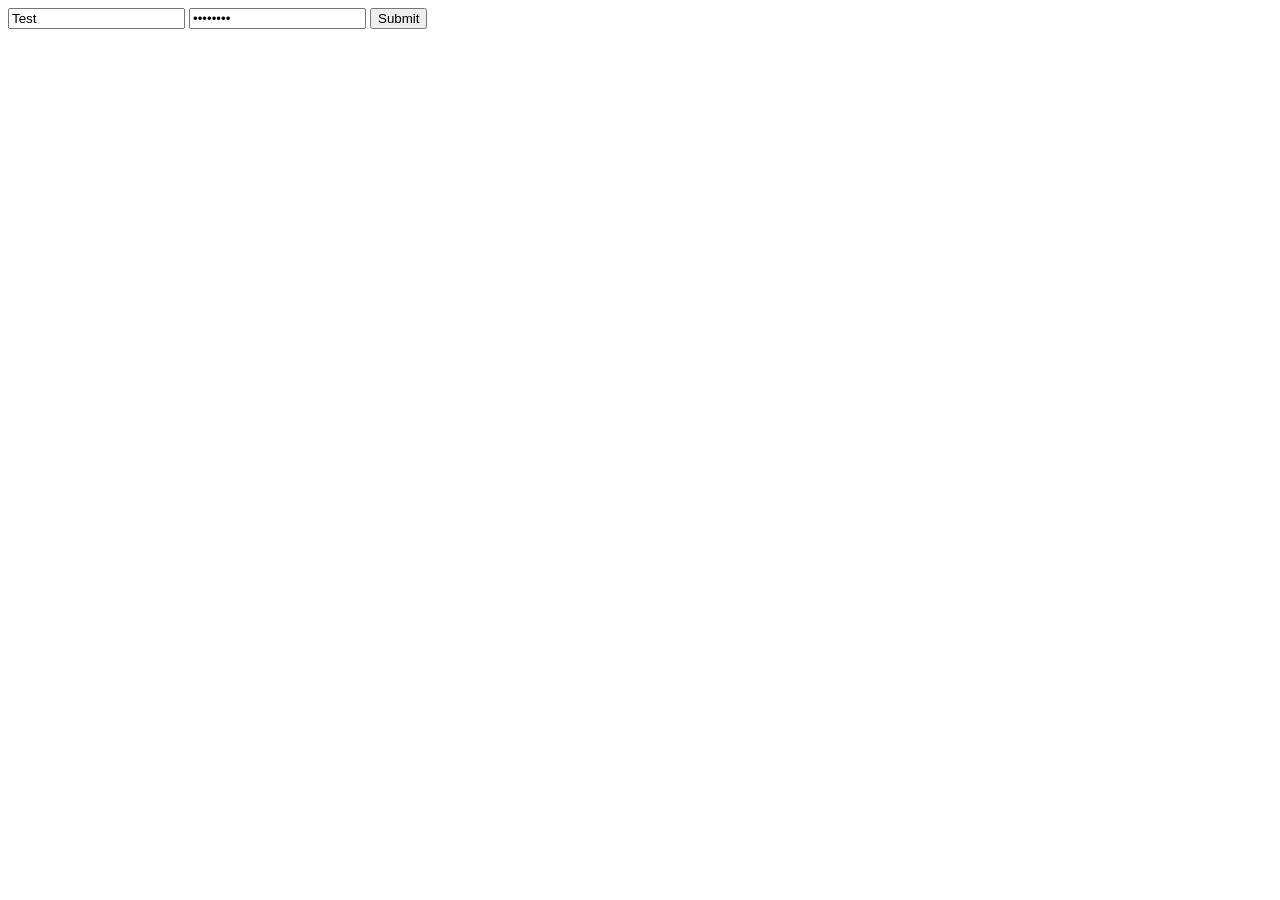
<file: WebDemo/wwwroot/indexb.html>
<!DOCTYPE html>
<html lang="en">
<head>
    <meta charset="UTF-8">
    <meta http-equiv="X-UA-Compatible" content="IE=edge">
    <meta name="viewport" content="width=device-width, initial-scale=1.0">
    <title>Inicio de sesión</title>
</head>
<body>
    <form id="form-Auth">
        <input type="text" name="Nombre" value="Test">
        <input type="password" name="Password" id="" value="Password">
        <input type="hidden" name="Roles" value="[]">
        <input type="submit">
    </form>
</body>
<script>
    const formAuth= document.getElementById("form-Auth");
    formAuth.addEventListener('submit', (e)=>{
        e.preventDefault()
        let body= new FormData(formAuth)
        fetch('./api/user/authenticate', {
            method:'POST',
            body
        })
        .then(res=>res.json())
        .then(({Token, Data})=>{
            sessionStorage.setItem('Token',`bearer ${Token}`)
            sessionStorage.setItem('Data',JSON.stringify(Data))

            window.location.href='home.html';            
        })
        /*
        form.addEventListener('submit', (e) => {
                      e.preventDefault();
            formData = new FormData(form);
            fetch('./api/home/authenticate',
                {
                    method: "POST",
                    body: formData
                }
            ).then(data => data.text()).
                then(res => {
                    fetch("./api/home",
                        {
                            headers: {
                                "authorization": `bearer ${res}`
                            }
                        })
                        .then(res => res.json()).then(res=>console.log(res))
                })
                
        }
        */
    })
</script>
</html>
</file>
